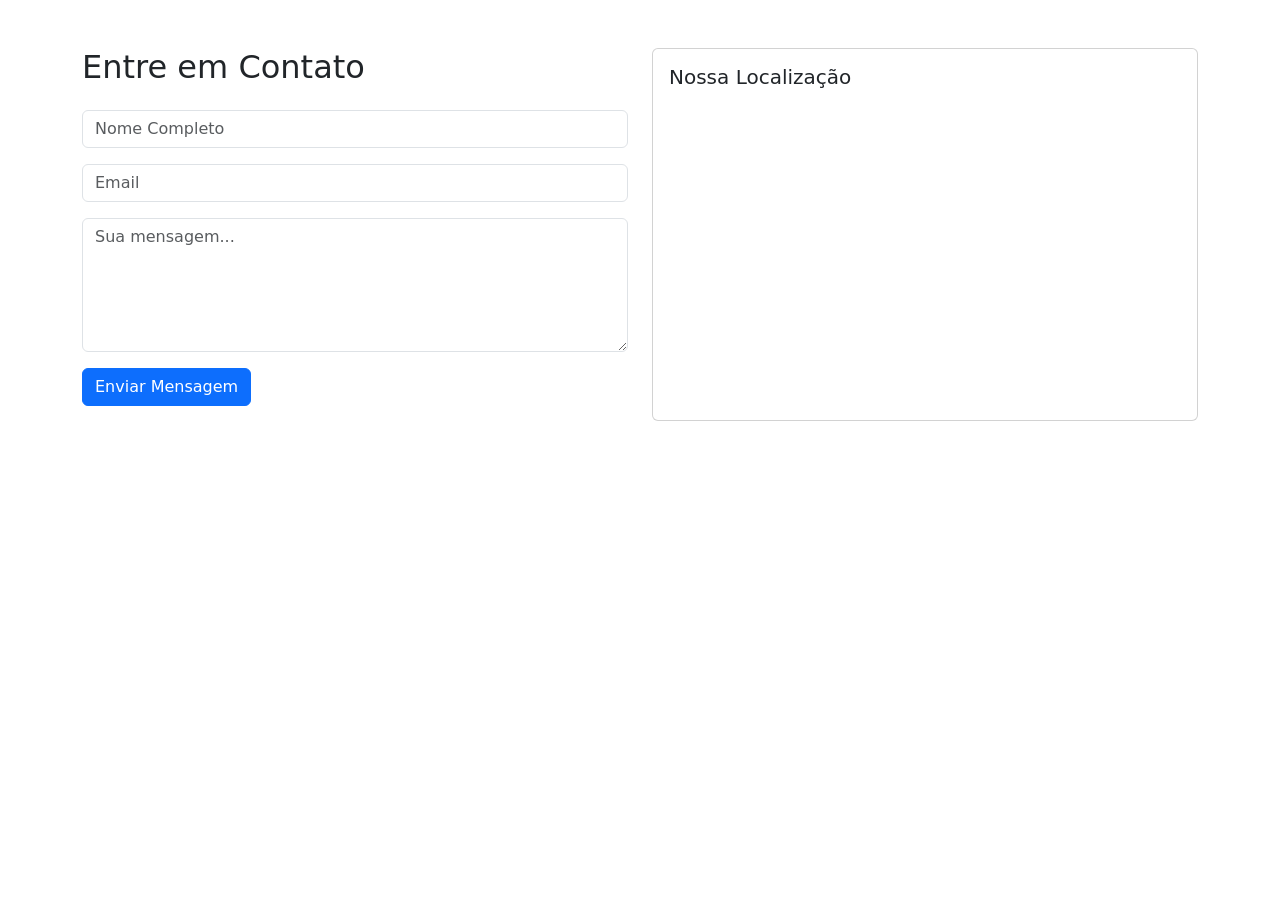
<file: contato.html>
<!DOCTYPE html>
<html lang="pt">
<head>
    <meta charset="UTF-8">
    <meta name="viewport" content="width=device-width, initial-scale=1.0">
    <title>VigiaMoz - Contato</title>
    <!-- Recursos compartilhados -->
    <link href="https://cdn.jsdelivr.net/npm/bootstrap@5.3.0/dist/css/bootstrap.min.css" rel="stylesheet">
    <link rel="stylesheet" href="styles.css">
</head>
<body>
    <!-- Navbar (Igual às outras páginas) -->
    
    <main class="container py-5">
        <div class="row">
            <div class="col-md-6">
                <h2 class="mb-4">Entre em Contato</h2>
                <form id="formContato">
                    <div class="mb-3">
                        <input type="text" class="form-control" placeholder="Nome Completo" required>
                    </div>
                    <div class="mb-3">
                        <input type="email" class="form-control" placeholder="Email" required>
                    </div>
                    <div class="mb-3">
                        <textarea class="form-control" rows="5" placeholder="Sua mensagem..." required></textarea>
                    </div>
                    <button type="submit" class="btn btn-primary">Enviar Mensagem</button>
                </form>
            </div>
            <div class="col-md-6">
                <div class="card h-100">
                    <div class="card-body">
                        <h5 class="card-title"><i class="fas fa-map-marker-alt"></i> Nossa Localização</h5>
                        <iframe 
                            src="https://www.google.com/maps/embed?pb=!1m18!1m12!1m3!1d114964.38943794635!2d32.56089511093745!3d-25.968677945925395!2m3!1f0!2f0!3f0!3m2!1i1024!2i768!4f13.1!3m3!1m2!1s0x1ee69b3a1d16f0d9%3A0x4a5a1e4d4d4d4d4d!2sMaputo!5e0!3m2!1sen!2smz!4v1620000000000!5m2!1sen!2smz" 
                            width="100%" 
                            height="300" 
                            style="border:0;" 
                            allowfullscreen="" 
                            loading="lazy">
                        </iframe>
                    </div>
                </div>
            </div>
        </div>
    </main>

    <!-- Scripts compartilhados -->
</body>
</html>
</file>
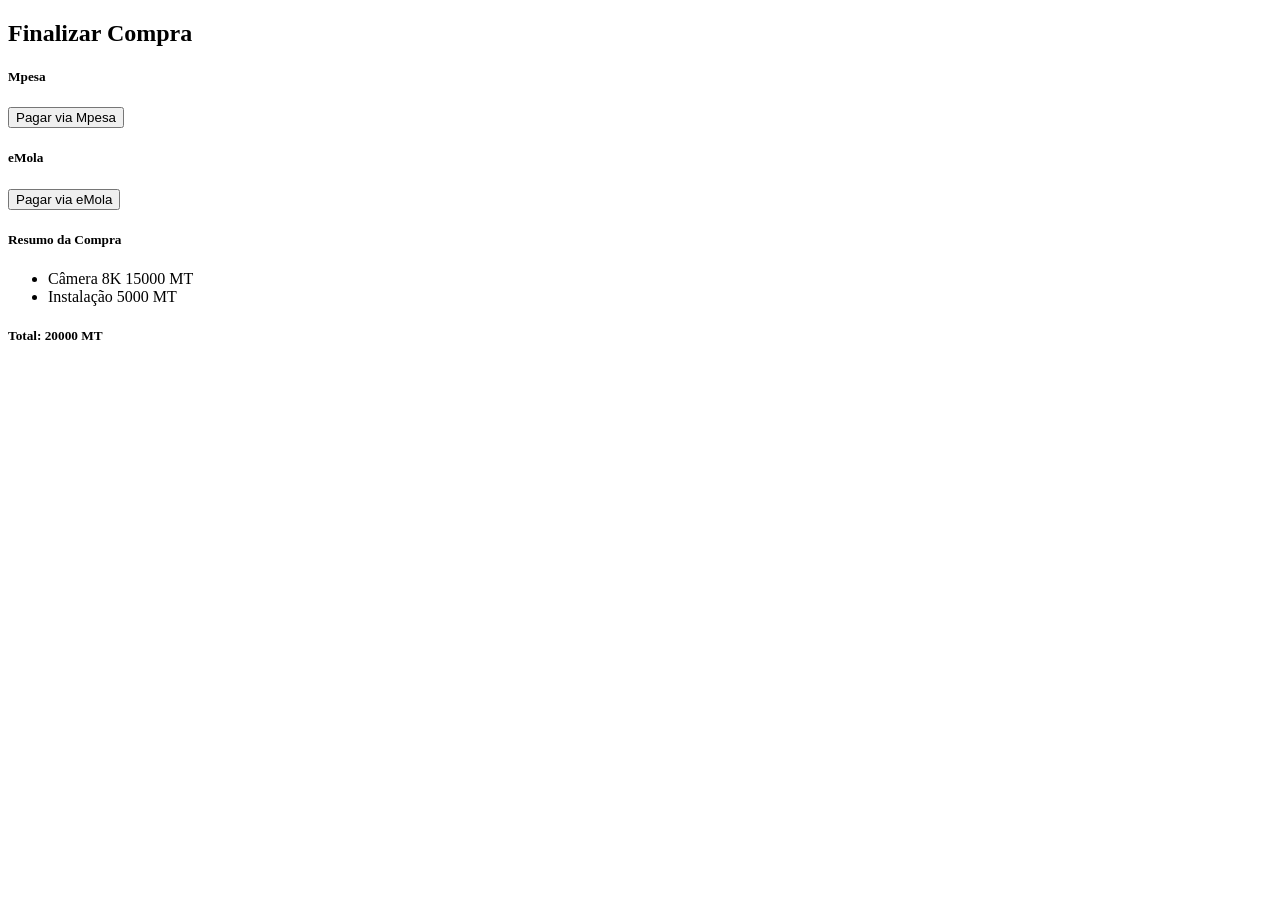
<file: pagamento.html>
<!DOCTYPE html>
<html lang="pt">
<head>
    <!-- Mesmo cabeçalho do index.html -->
</head>
<body>
    <section class="container py-5">
        <h2 class="text-center mb-4">Finalizar Compra</h2>
        <div class="row">
            <!-- Métodos de Pagamento -->
            <div class="col-md-6">
                <div class="card mb-3">
                    <div class="card-body">
                        <h5 class="card-title"><i class="fas fa-mobile-alt"></i> Mpesa</h5>
                        <button class="btn btn-success w-100" onclick="iniciarPagamento('mpesa')">Pagar via Mpesa</button>
                    </div>
                </div>
                <div class="card mb-3">
                    <div class="card-body">
                        <h5 class="card-title"><i class="fas fa-wallet"></i> eMola</h5>
                        <button class="btn btn-primary w-100" onclick="iniciarPagamento('emola')">Pagar via eMola</button>
                    </div>
                </div>
            </div>

            <!-- Carrinho -->
            <div class="col-md-6">
                <div class="card">
                    <div class="card-body">
                        <h5 class="card-title">Resumo da Compra</h5>
                        <ul id="listaCarrinho" class="list-group mb-3"></ul>
                        <h5>Total: <span id="totalCarrinho">0 MT</span></h5>
                    </div>
                </div>
            </div>
        </div>
    </section>

    <script>
        // Simulação de Carrinho (Substitua por dados reais)
        const carrinho = [
            { nome: "Câmera 8K", preco: 15000 },
            { nome: "Instalação", preco: 5000 }
        ];

        // Atualizar Carrinho
        function atualizarCarrinho() {
            const lista = document.getElementById('listaCarrinho');
            const total = carrinho.reduce((sum, item) => sum + item.preco, 0);
            
            lista.innerHTML = carrinho.map(item => `
                <li class="list-group-item d-flex justify-content-between">
                    <span>${item.nome}</span>
                    <span>${item.preco} MT</span>
                </li>
            `).join('');

            document.getElementById('totalCarrinho').textContent = total + ' MT';
        }

        // Simular Pagamento
        function iniciarPagamento(metodo) {
            Swal.fire({
                title: 'Redirecionando...',
                text: `Você será direcionado ao ${metodo.toUpperCase()}`,
                icon: 'info',
                timer: 3000
            });
        }

        // Inicializar
        atualizarCarrinho();
    </script>
</body>
</html>
</file>
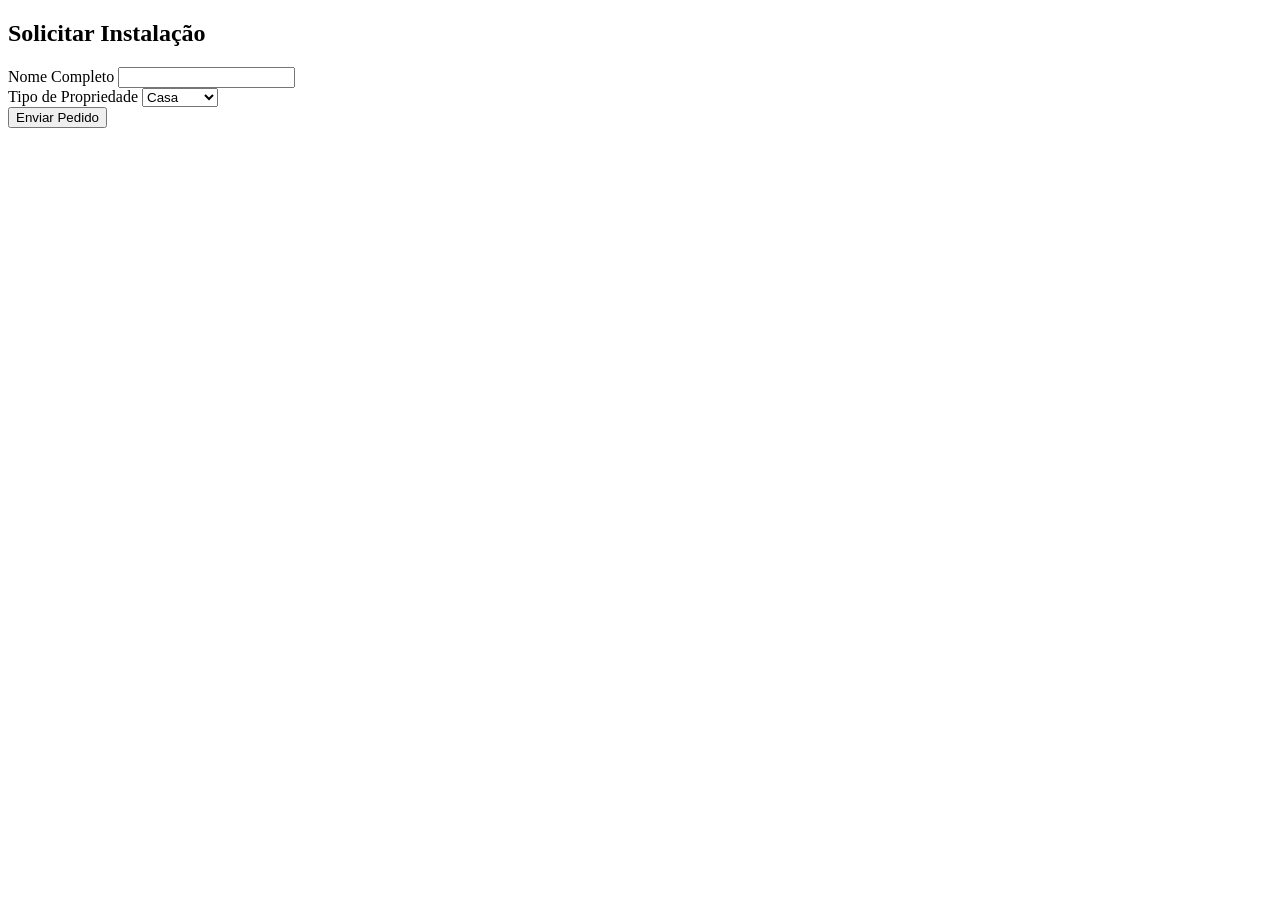
<file: pedido.html>
<!DOCTYPE html>
<html lang="pt">
<head>
    <!-- Mesmo cabeçalho do index.html -->
</head>
<body>
    <section class="container py-5">
        <h2 class="text-center mb-4">Solicitar Instalação</h2>
        <form id="formPedido" onsubmit="return enviarPedido(event)">
            <!-- Dados Pessoais -->
            <div class="mb-3">
                <label class="form-label">Nome Completo</label>
                <input type="text" class="form-control" required>
            </div>

            <!-- Tipo de Local -->
            <div class="mb-3">
                <label class="form-label">Tipo de Propriedade</label>
                <select class="form-select" id="tipoLocal">
                    <option value="casa">Casa</option>
                    <option value="empresa">Empresa</option>
                </select>
            </div>

            <!-- Botão -->
            <button type="submit" class="btn btn-primary w-100">
                <i class="fas fa-paper-plane"></i> Enviar Pedido
            </button>
        </form>
    </section>

    <script>
        function enviarPedido(e) {
            e.preventDefault();
            Swal.fire({
                title: 'Sucesso!',
                text: 'Pedido enviado para o VigiaMoz!',
                icon: 'success'
            });
        }
    </script>
</body>
</html>
</file>
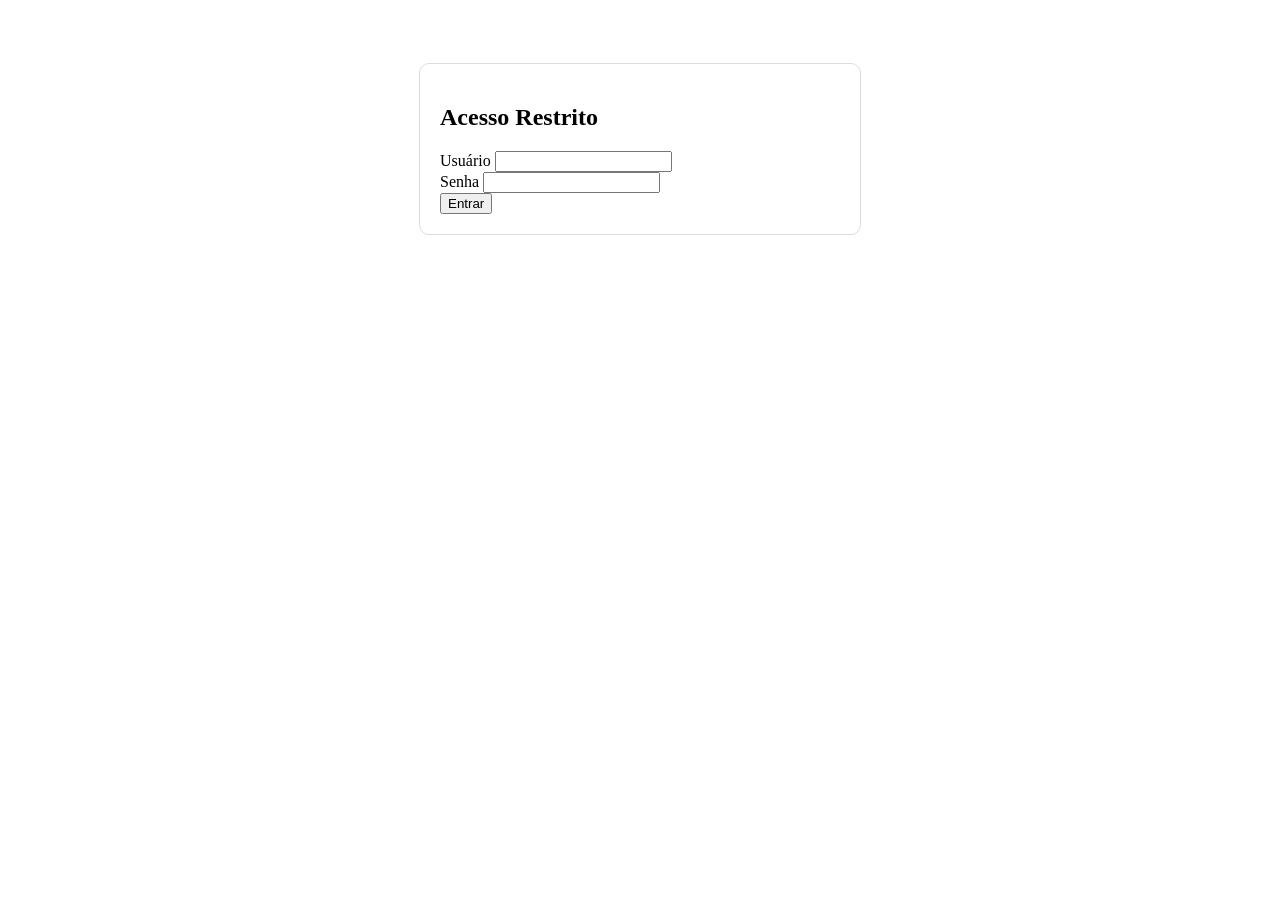
<file: admin/Login.html>
<!DOCTYPE html>
<html lang="pt">
<head>
    <!-- Adicione os recursos do Bootstrap e Font Awesome -->
    <title>VigiaMoz - Admin</title>
    <style>
        .login-box {
            max-width: 400px;
            margin: 5% auto;
            padding: 20px;
            border: 1px solid #ddd;
            border-radius: 10px;
        }
    </style>
</head>
<body>
    <div class="container">
        <div class="login-box">
            <h2 class="text-center mb-4"><i class="fas fa-lock"></i> Acesso Restrito</h2>
            <form id="formLogin">
                <div class="mb-3">
                    <label class="form-label">Usuário</label>
                    <input type="text" class="form-control" required>
                </div>
                <div class="mb-3">
                    <label class="form-label">Senha</label>
                    <input type="password" class="form-control" required>
                </div>
                <button type="submit" class="btn btn-primary w-100">Entrar</button>
            </form>
        </div>
    </div>
</body>
</html>
</file>
<file: styles.css>
/* Cores principais */
:root {
    --cor-primaria: #0052cc;
    --cor-secundaria: #28a745;
}

/* Banner */
.banner {
    background: linear-gradient(rgba(0,0,0,0.7), url('assets/background.jpg');
    background-size: cover;
    background-position: center;
    height: 70vh;
    display: flex;
    align-items: center;
}

/* Botões */
.btn-primary {
    background-color: var(--cor-primaria) !important;
    border: none;
    transition: transform 0.3s;
}

.btn-primary:hover {
    transform: scale(1.05);
}

/* Responsividade */
@media (max-width: 768px) {
    .banner h1 {
        font-size: 2rem;
    }
}
</file>
